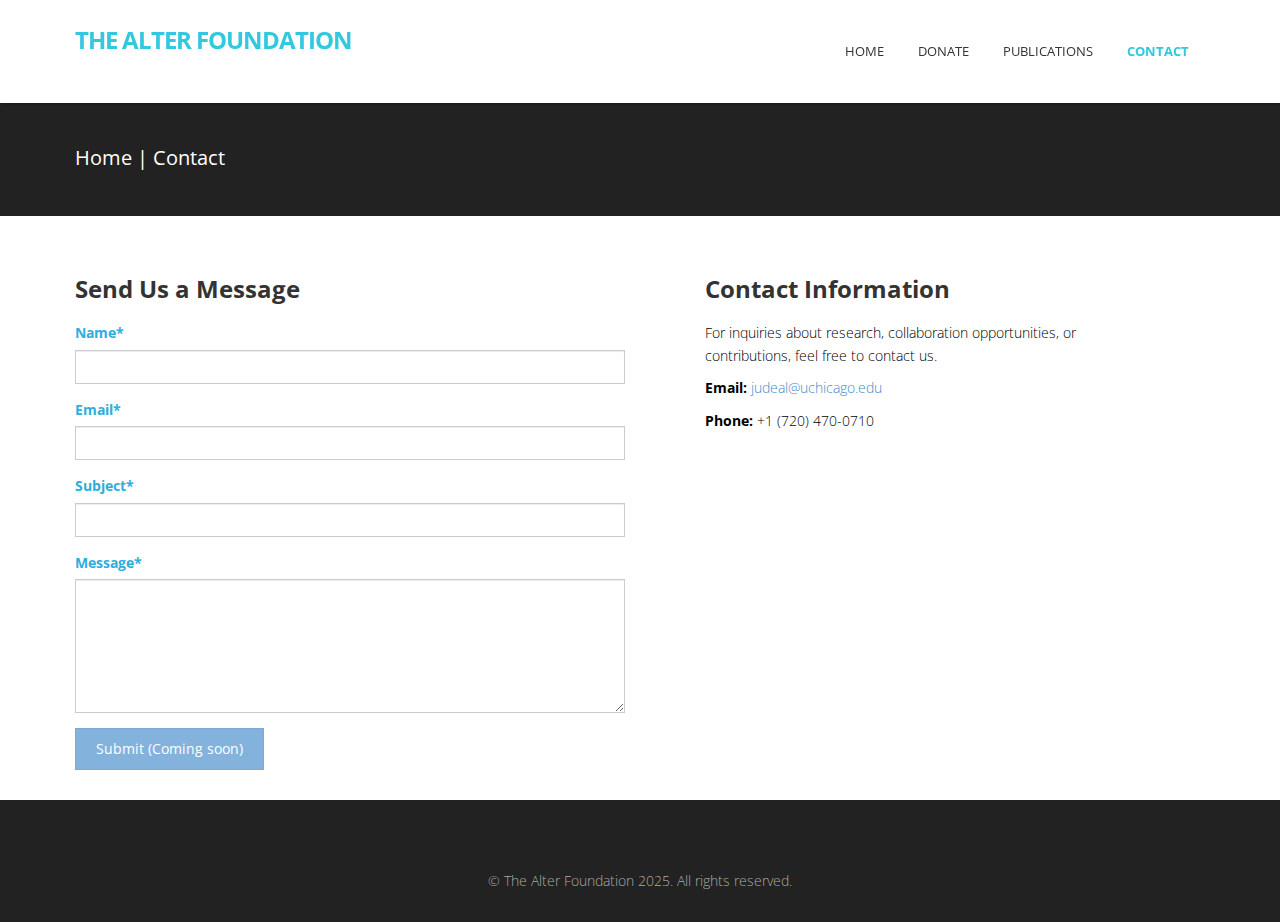
<file: contact.html>
<!DOCTYPE html>
<html lang="en">
<head>
<meta charset="utf-8">
<title>Contact Us | The Alter Foundation</title>
<meta name="viewport" content="width=device-width, initial-scale=1.0" />
<meta name="description" content="Contact The Alter Foundation for inquiries about research, collaboration, and contributions to healthspan advancement." />
<meta name="author" content="The Alter Foundation" />
<!-- css -->
<link href="css/bootstrap.min.css" rel="stylesheet" />
<link href="css/style.css" rel="stylesheet" />
<link rel="icon" href="img/favicon.ico" type="image/x-icon" />
</head>
<body>
<div id="wrapper">
	<!-- start header -->
	<header>
		<div class="navbar navbar-default navbar-static-top">
			<div class="container">
				<div class="navbar-header">
					<button type="button" class="navbar-toggle" data-toggle="collapse" data-target=".navbar-collapse">
						<span class="icon-bar"></span>
						<span class="icon-bar"></span>
						<span class="icon-bar"></span>
					</button>
					<a class="navbar-brand" href="index.html" style="font-size: 24px; font-weight: bold;">The Alter Foundation</a>
				</div>
				<div class="navbar-collapse collapse">
					<ul class="nav navbar-nav">
						<li><a href="index.html">Home</a></li>
						<li><a href="donate.html">Donate</a></li>
						<li><a href="construction.html">Publications</a></li>
						<li class="active"><a href="contact.html">Contact</a></li>
					</ul>
				</div>
			</div>
		</div>
	</header>
	<!-- end header -->

	<!-- Page Title -->
	<section id="inner-headline">
        <div class="container">
            <div class="row">
                <div class="col-lg-12">
                    <h2 class="pageTitle">Home | Contact</h2>
                </div>
            </div>
        </div>
        <section id="content">

	<!-- Contact Form and Information -->
	<section id="content">
		<div class="container">
			<div class="row">
				<!-- Contact Form -->
                <div class="col-md-6">
                    <h3>Send Us a Message</h3>
                    <form id="contact-form" role="form" action="send_email.php" method="POST">
                        <div class="form-group">
                            <label for="name">Name*</label>
                            <input type="text" class="form-control" id="name" name="name" required>
                        </div>
                        <div class="form-group">
                            <label for="email">Email*</label>
                            <input type="email" class="form-control" id="email" name="email" required>
                        </div>
                        <div class="form-group">
                            <label for="subject">Subject*</label>
                            <input type="text" class="form-control" id="subject" name="subject" required>
                        </div>
                        <div class="form-group">
                            <label for="message">Message*</label>
                            <textarea class="form-control" id="message" name="message" rows="6" required></textarea>
                        </div>
                        <button type="submit" class="btn btn-primary disabled">Submit (Coming soon)</button>
                    </form>
                </div>
                

				<!-- Contact Information -->
				<div class="col-md-5" style="color: black; margin-left: 50px;">
					<h3>Contact Information</h3>
					<p>For inquiries about research, collaboration opportunities, or contributions, feel free to contact us.</p>
					<p><strong>Email:</strong> <a href="mailto:judeal@uchicago.edu">judeal@uchicago.edu</a></p>
					<p><strong>Phone:</strong> +1 (720) 470-0710</p>
					<!-- <p><strong>Address:</strong><br>
					The Alter Foundation<br>
					123 Research Lane<br>
					Chicago, IL 60637</p> -->
				</div>
			</div>
		</div>
	</section>

	<!-- Footer -->
	<footer>
		<div class="container text-center" style="padding: 20px 0;">
			<p>&copy; The Alter Foundation 2025. All rights reserved.</p>
		</div>
	</footer>
</div>

<!-- Javascript -->
<script src="js/jquery.js"></script>
<script src="js/bootstrap.min.js"></script>
</body>
</html>
</file>
<file: css/style.css>
/*
Author URI: http://webthemez.com/
Note: 
Licence under Creative Commons Attribution 3.0 
Do not remove the back-link in this web template 
-------------------------------------------------------*/

@import url('http://fonts.googleapis.com/css?family=Noto+Serif:400,400italic,700|Open+Sans:400,600,700'); 
@import url('font-awesome.css');  
@import url('animate.css');

body {
	font-family:'Open Sans', Arial, sans-serif;
	font-size:14px;
	font-weight:300;
	line-height:1.6em;
	color:#656565;
}

a:active {
	outline:0;
}

.clear {
	clear:both;
}

h1,h2, h3, h4, h5, h6 {
	font-family:'Open Sans', Arial, sans-serif;
	font-weight:700;
	line-height:1.1em;
	color:#333;
	margin-bottom: 20px;
}
 
.container {
	padding:0 20px 0 20px;
	position:relative;
}

#wrapper{
	width:100%;
	margin:0;	
	padding:0;
}

.row,.row-fluid {
	margin-bottom:30px;
}

.row .row,.row-fluid .row-fluid{
	margin-bottom:30px;
}

.row.nomargin,.row-fluid.nomargin {
	margin-bottom:0;
}

img.img-polaroid {
	margin:0 0 20px 0;
}
.img-box {
	max-width:100%;
}
/*  Header
==================================== */
 
header .navbar {
    margin-bottom: 0;
}

.navbar-default {
    border: none;
}

.navbar-brand {
    color: #222;
	text-transform: uppercase;
    font-size: 24px;
    font-weight: 700;
    line-height: 1em;
	letter-spacing: -1px;
    margin-top: 10px;
    padding: 0 0 0 15px;
}
.navbar-default .navbar-brand{
color: #32c8de;
}

header .navbar-collapse  ul.navbar-nav {
    float: right;
    margin-right: 0;
}

header .navbar-default{
    background-color: #fff;
	
    box-shadow: 2px 2px 2px rgba(0, 0, 0, 0.25);
}

header .nav li a:hover,
header .nav li a:focus,
header .nav li.active a,
header .nav li.active a:hover,
header .nav li a.dropdown-toggle:hover,
header .nav li a.dropdown-toggle:focus,
header .nav li.active ul.dropdown-menu li a:hover,
header .nav li.active ul.dropdown-menu li.active a{
    -webkit-transition: all .3s ease;
    -moz-transition: all .3s ease;
    -ms-transition: all .3s ease;
    -o-transition: all .3s ease;
    transition: all .3s ease;
}
header .nav li.active a,
header .nav li.active a:hover{
    border-bottom: transparent;
 
}
header .navbar-default .navbar-nav > .open > a,
header .navbar-default .navbar-nav > .open > a:hover,
header .navbar-default .navbar-nav > .open > a:focus {
    -webkit-transition: all .3s ease;
    -moz-transition: all .3s ease;
    -ms-transition: all .3s ease;
    -o-transition: all .3s ease;
    transition: all .3s ease;
}


header .navbar {
    min-height: 70px; 
	padding:18px 0;
}

header .navbar-nav > li  {
    padding-bottom: 12px;
    padding-top: 12px;
}

header  .navbar-nav > li > a {
    padding-bottom: 6px;
    padding-top: 5px;
    margin-left: 2px;
    line-height: 30px;
	font-weight: 700;
    -webkit-transition: all .3s ease;
    -moz-transition: all .3s ease;
    -ms-transition: all .3s ease;
    -o-transition: all .3s ease;
    transition: all .3s ease;
}


.dropdown-menu li a:hover {
    color: #fff !important;
}

header .nav .caret {
    border-bottom-color: #f5f5f5;
    border-top-color: #f5f5f5;
}
.navbar-default .navbar-nav > .active > a,
.navbar-default .navbar-nav > .active > a:hover,
.navbar-default .navbar-nav > .active > a:focus {
  background-color: #fff;
}
.navbar-default .navbar-nav > .open > a,
.navbar-default .navbar-nav > .open > a:hover,
.navbar-default .navbar-nav > .open > a:focus {
  background-color:  #fff;
}	
	

.dropdown-menu  {
    box-shadow: none;
    border-radius: 0;
	border: none;
}

.dropdown-menu li:last-child  {
	padding-bottom: 0 !important;
	margin-bottom: 0;
}

header .nav li .dropdown-menu  {
   padding: 0;
}

header .nav li .dropdown-menu li a {
   line-height: 28px;
   padding: 3px 12px;
}

/* --- menu --- */

header .navigation {
	float:right;
}

header ul.nav li {
	border:none;
	margin:0;
}

header ul.nav li a {	
	font-size: 13px;
	border:none;
	font-weight: normal;
	text-transform:uppercase;
}

header ul.nav li ul li a {	
	font-size:12px;
	border:none;
	font-weight:300;
	text-transform:uppercase;
}


.navbar .nav > li > a {
  color: #333;
  text-shadow: none;
  border: 1px solid rgba(255, 255, 255, 0) !important;
}

.navbar .nav a:hover {
	background:none;
	color: #32c8de !important;
}

.navbar .nav > .active > a,.navbar .nav > .active > a:hover {
	background:none;
	font-weight:700;
}

.navbar .nav > .active > a:active,.navbar .nav > .active > a:focus {
	background:none;
	outline:0;
	font-weight:700;
}

.navbar .nav li .dropdown-menu {
	z-index:2000;
}

header ul.nav li ul {
	margin-top:1px;
}
header ul.nav li ul li ul {
	margin:1px 0 0 1px;
}
.dropdown-menu .dropdown i {
	position:absolute;
	right:0;
	margin-top:3px;
	padding-left:20px;
}

.navbar .nav > li > .dropdown-menu:before {
  display: inline-block;
  border-right: none;
  border-bottom: none;
  border-left: none;
  border-bottom-color: none;
  content:none;
}
.navbar-default .navbar-nav>.active>a, .navbar-default .navbar-nav>.active>a:hover, .navbar-default .navbar-nav>.active>a:focus {
color: #32c8de;  
}


ul.nav li.dropdown a {
	z-index:1000;
	display:block;
}

 select.selectmenu {
	display:none;
}
.pageTitle{
color: #fff;
margin: 30px 0 3px;
display: inline-block;
font-size: 20px;
padding: 14px 0;
font-weight: normal;
}
 
#featured{
	width: 100%;
	background:#000;
	position:relative;
	margin:0;
	padding:0;
}
.form-control{
border-radius:0;
}
.thumbnail {
    max-width: 270px;
    padding: 0;
    border-radius: 0;
}
.thumbnail .caption {
    margin-top: 0;
    background-color: #F5F5F5;
}
.fancybox-title-inside-wrap {
    padding: 3px 30px 6px;
    background: #32c8de;
}

.progress-bar { 
    background-color: #AFAFAF !important;
	}
/*  Sliders
==================================== */
/* --- flexslider --- */

#featured .flexslider {
	padding:0;  
	background: #fff; 
	position: relative; 
	zoom: 1;
}
.slides li:nth-child(1){
background:#e8e6e6;
}
.slides li:nth-child(2){
background:#175e8b;
}
.slides li:nth-child(3){
background:#a37826;
}
.flexslider .slides img {
    width: auto;
    display: block;
    text-align: center;
    margin: 0 auto;
}
.flex-control-paging li a { 
    background: #000;
	}
	.flex-control-paging li a.flex-active {
    background: #FFF; 
    cursor: default;
}
.flex-direction-nav .flex-prev{
left:0px; 
}
.flex-direction-nav .flex-next{ 
right:0px;
}
.flex-caption {zoom: 1;
bottom: 110px; background-color:transparent; color: #fff; margin: 0; padding: 25px 25px 25px 30px; position: absolute; left: 0; }
.flex-caption h3 {color: #ee0d0d; font-size: 38px; letter-spacing: 1px; margin-bottom: 8px; text-transform: uppercase; }
.flex-caption p {margin: 0 0 15px; color: #FFF;font-size:18px!important;line-height: 28px;}
.skill-home{
margin-bottom:50px;
}
.c1{
border: #ed5441 1px solid;
background:#ed5441;
}
.c2{
border: #24c4db 1px solid;
background:#24c4db;
}
.c3{
border: #2FADDE 1px solid;
background:#2FADDE;
}
.c4{
border: #609cec 1px solid;
background:#609cec;
}
.skill-home .icons {
padding: 30px 0 0 0;
width: 100px;
height: 100px;
color: #fff;
font-size: 42px;
font-size: 42px; 
text-align: center;
-ms-border-radius: 50%;
-moz-border-radius: 50%;
-webkit-border-radius: 50%;
border-radius: 50%;
display: inline-table;
}
.skill-home h2 {
padding-top: 20px;
font-size: 36px;
font-weight: 700;
} 
.testimonial-solid {
padding: 50px 0 60px 0;
margin: 0 0 0 0; 
text-align: center;
}
.testi-icon-area {
text-align: center;
position: absolute;
top: -84px;
margin: 0 auto; 
width: 100%;
}
.testi-icon-area .quote {
padding: 15px 0 0 0;
margin: 0 0 0 0;
background: #ffffff;
text-align: center;
color: #2FADDE;
display: inline-table;
width: 70px;
height: 70px;
-ms-border-radius: 50%;
-moz-border-radius: 50%;
-webkit-border-radius: 50%;
border-radius: 50%;
font-size: 42px; 
border: 1px solid #2FADDE;
}

.testi-icon-area .carousel-inner { 
margin: 20px 0;
}
.carousel-indicators {
bottom: -30px;
}
/* Testimonial
----------------------------------*/
.testimonial-area {
padding: 0 0 0 0;
margin:0;
background: url(../img/low-poly01.jpg) fixed center center;
background-size: cover;
-webkit-background-size: cover;
-moz-background-size: cover;
-ms-background-size: cover;
}
.testimonial-solid p {
color: #000;
font-size: 16px;
line-height: 30px;
font-style: italic;
} 
.testimonial-area .carousel-indicators li { 
border: 1px solid #000;
}
.testimonial-area  .carousel-indicators .active{
border: 1px solid #2FADDE;
background:#2FADDE
}
section.callaction {
	background:#fff;
	padding:50px 0 0 0;
}

.panel-title>a {
color: inherit;
font-size: 15px;
}
.panel-title>a:hover, .panel-title>a:focus, .panel-title>a:active{
text-decoration:none;
color:#428bca
}
/* Content
==================================== */

#content {
	position:relative;
	background: #FFFFFF;
	padding:20px 0 0px 0;
}

#content img {
	max-width:100%;
	height:auto;
}
 
.cta-text {
	text-align: center;
	margin-top:10px;
}


.big-cta .cta {
	margin-top:10px;
}
 
.box {
	width: 100%;
}
.box-gray  {
	background: #f8f8f8;
	padding: 20px 20px 30px;
}
.box-gray  h4,.box-gray  i {
	margin-bottom: 20px;
}
.box-bottom {
	padding: 20px 0;
	text-align: center;
}
.box-bottom a {
	color: #fff;
	font-weight: 700;
}
.box-bottom a:hover {
	color: #eee;
	text-decoration: none;
}


/* Bottom
==================================== */

#bottom {
	background:#fcfcfc;
	padding:50px 0 0;

}
/* twitter */
#twitter-wrapper {
    text-align: center;
    width: 70%;
    margin: 0 auto;
}
#twitter em {
    font-style: normal;
    font-size: 13px;
}

#twitter em.twitterTime a {
	font-weight:600;
}

#twitter ul {
    padding: 0;
	list-style:none;
}
#twitter ul li {
    font-size: 20px;
    line-height: 1.6em;
    font-weight: 300;
    margin-bottom: 20px;
    position: relative;
    word-break: break-word;
}


/* page headline
==================================== */

#inner-headline{
	background: #222222;
	position:relative;
	margin:0;
	padding:0;
	color:#2FADDE;
}


#inner-headline .inner-heading h2 {
	color:#fff;
	margin:20px 0 0 0;
}

/* --- breadcrumbs --- */
#inner-headline ul.breadcrumb {
	margin:30px 0 0;
	float:left;
}

#inner-headline ul.breadcrumb li {
	margin-bottom:0;
	padding-bottom:0;
}
#inner-headline ul.breadcrumb li {
	font-size:13px;
	color:#fff;
}

#inner-headline ul.breadcrumb li i{
	color:#dedede;
}

#inner-headline ul.breadcrumb li a {
	color:#fff;
}

ul.breadcrumb li a:hover {
	text-decoration:none;
}

/* Forms
============================= */

/* --- contact form  ---- */
form#contactform input[type="text"] {
  width: 100%;
  border: 1px solid #f5f5f5;
  min-height: 40px;
  padding-left:20px;
  font-size:13px;
  padding-right:20px;
  -webkit-box-sizing: border-box;
     -moz-box-sizing: border-box;
          box-sizing: border-box;

}

form#contactform textarea {
border: 1px solid #f5f5f5;
  width: 100%;
  padding-left:20px;
  padding-top:10px;
  font-size:13px;
  padding-right:20px;
  -webkit-box-sizing: border-box;
     -moz-box-sizing: border-box;
          box-sizing: border-box;

}

form#contactform .validation {
	font-size:11px;
}

#sendmessage {
	border:1px solid #e6e6e6;
	background:#f6f6f6;
	display:none;
	text-align:center;
	padding:15px 12px 15px 65px;
	margin:10px 0;
	font-weight:600;
	margin-bottom:30px;

}

#sendmessage.show,.show  {
	display:block;
}
 
form#commentform input[type="text"] {
  width: 100%;
  min-height: 40px;
  padding-left:20px;
  font-size:13px;
  padding-right:20px;
  -webkit-box-sizing: border-box;
     -moz-box-sizing: border-box;
          box-sizing: border-box;
	-webkit-border-radius: 2px 2px 2px 2px;
		-moz-border-radius: 2px 2px 2px 2px;
			border-radius: 2px 2px 2px 2px;

}

form#commentform textarea {
  width: 100%;
  padding-left:20px;
  padding-top:10px;
  font-size:13px;
  padding-right:20px;
  -webkit-box-sizing: border-box;
     -moz-box-sizing: border-box;
          box-sizing: border-box;
	-webkit-border-radius: 2px 2px 2px 2px;
		-moz-border-radius: 2px 2px 2px 2px;
			border-radius: 2px 2px 2px 2px;
}


/* --- search form --- */
.search{
	float:right;
	margin:35px 0 0;
	padding-bottom:0;
}

#inner-headline form.input-append {
	margin:0;
	padding:0;
}



/*  Portfolio
================================ */

.work-nav #filters {
	margin: 0;
	padding: 0;
	list-style: none;
}

.work-nav #filters li {
	margin: 0 10px 30px 0;
	padding: 0;
	float:left;
}

.work-nav #filters li a {
	color: #7F8289;
	font-size: 16px;
	display: block;	
}

.work-nav #filters li a:hover {

}

.work-nav #filters li a.selected {
	color: #32c8de;
}

#thumbs {
	margin: 0;
	padding: 0;	
}

#thumbs li {
	list-style-type: none;
}

.item-thumbs {
	position: relative;
	overflow: hidden;
	margin-bottom: 30px;
	cursor: pointer;
}

.item-thumbs a + img {
	width: 100%;	
}

.item-thumbs .hover-wrap {
	position: absolute;
	display: block;
	width: 100%;
	height: 100%;
	
	opacity: 0;
	filter: alpha(opacity=0);
	
	-webkit-transition: all 450ms ease-out 0s;	
	   -moz-transition: all 450ms ease-out 0s;
		 -o-transition: all 450ms ease-out 0s;
		    transition: all 450ms ease-out 0s;
		  
	/* -webkit-transform: rotateY(180deg) scale(0.5,0.5); */
	   -moz-transform: rotateY(180deg) scale(0.5,0.5);
		-ms-transform: rotateY(180deg) scale(0.5,0.5);
		 -o-transform: rotateY(180deg) scale(0.5,0.5);
			
	/* transform: rotateY(180deg) scale(0.5,0.5); */	
}

.item-thumbs:hover .hover-wrap,
.item-thumbs.active .hover-wrap {
	opacity: 1;
	filter: alpha(opacity=100);
	
	-webkit-transform: rotateY(0deg) scale(1,1);
	   -moz-transform: rotateY(0deg) scale(1,1);
		-ms-transform: rotateY(0deg) scale(1,1);
		 -o-transform: rotateY(0deg) scale(1,1);
		    transform: rotateY(0deg) scale(1,1);
}

.item-thumbs .hover-wrap .overlay-img {
	position: absolute;
	width: 90%;
height: 100%;
opacity: 0.80;
filter: alpha(opacity=80);

	background: #454545;
}

.item-thumbs .hover-wrap .overlay-img-thumb {
	position: absolute;
	border-radius: 60px;
	top: 50%;
	left: 45%;
	margin: -16px 0 0 -16px;
	color: #fff;
	font-size: 32px;
	line-height: 1em;	
	opacity: 1;
	filter: alpha(opacity=100);
}
 
ul.portfolio-categ{
	margin:10px 0 30px 0;
	padding:0;
	float:left;
	list-style:none;
}

ul.portfolio-categ li{
margin: 0; 
float: left;
list-style: none;
font-size: 13px;
font-weight: 600;
border: 1px solid #D5D5D5;
margin-right: 15px;
}

ul.portfolio-categ li a{
	display:block;
	padding: 8px 20px;
	color:#353535;
}
ul.portfolio-categ li.active{

border: 1px solid #D0CFCF;


background-color: #EDEDED;

}
ul.portfolio-categ li.active a:hover, ul.portfolio-categ li a:hover,ul.portfolio-categ li a:focus,ul.portfolio-categ li a:active {
	text-decoration:none;
	outline:0; 
}
  #accordion-alt3 .panel-heading h4 {
font-size: 13px;
line-height: 28px;
}
.panel .panel-heading h4 {
font-weight: 400;
}
.panel-title {
margin-top: 0;
margin-bottom: 0;
font-size: 15px;
color: inherit;
}
.panel-group .panel {
margin-bottom: 0;
border-radius: 2px;
}
.panel {
margin-bottom: 18px;
background-color: #EBEBEB;
border: 1px solid rgba(0, 0, 0, 0.05);
border-radius: 2px;
-webkit-box-shadow: 0 1px 1px rgba(0,0,0,0.05);
box-shadow: 0 1px 1px rgba(0,0,0,0.05);
}
#accordion-alt3 .panel-heading h4 a i {
font-size: 20px;
line-height: 18px;
width: 18px;
height: 18px;
margin-right: 5px;
color: #107FC9;
text-align: center;
border-radius: 50%;
margin-left: 6px; 
font-weight: bold;
}  
.progress.pb-sm {
height: 6px!important;
}
.progress {
box-shadow: inset 0 0 2px rgba(0,0,0,.1);
}
.progress {
overflow: hidden;
height: 18px;
margin-bottom: 18px;
background-color: #f5f5f5;
border-radius: 2px;
-webkit-box-shadow: inset 0 1px 2px rgba(0,0,0,0.1);
box-shadow: inset 0 1px 2px rgba(0,0,0,0.1);
}
.progress .progress-bar.progress-bar-red {
background: #00ffff;
} 
.progress .progress-bar.progress-bar-green {
background: #51d466;
}
.progress .progress-bar.progress-bar-lblue {
background: #32c8de;
}
/* --- portfolio detail --- */
.top-wrapper {
	margin-bottom:20px;
}
.info-blocks {
margin-bottom: 15px;
}
.info-blocks i.icon-info-blocks {
float: left;
color: #32c8de;
font-size: 35px;
min-width: 50px;
margin-top: 5px;
text-align: center;
background-color: #EBEBEB;
height: 80px;
width: 80px;
padding: 24px;
}
.info-blocks .info-blocks-in {
padding: 0 10px;
overflow: hidden;
}
.info-blocks .info-blocks-in h3 {
color: #555;
font-size: 20px;
line-height: 28px;
margin:0px;
}
.info-blocks .info-blocks-in p {
font-size: 14;
}
  
blockquote {
	font-size:16px;
	font-weight:400;
	font-family:'Noto Serif', serif;
	font-style:italic;
	padding-left:0;
	color:#a2a2a2;
	line-height:1.6em;
	border:none;
}

blockquote cite 							{ display:block; font-size:12px; color:#666; margin-top:10px; }
blockquote cite:before 					{ content:"\2014 \0020"; }
blockquote cite a,
blockquote cite a:visited,
blockquote cite a:visited 				{ color:#555; }

/* --- pullquotes --- */

.pullquote-left {
	display:block;
	color:#a2a2a2;
	font-family:'Noto Serif', serif;
	font-size:14px;
	line-height:1.6em;
	padding-left:20px;
}

.pullquote-right {
	display:block;
	color:#a2a2a2;
	font-family:'Noto Serif', serif;
	font-size:14px;
	line-height:1.6em;
	padding-right:20px;
}

/* --- button --- */
.btn{text-align: center;
background: #169FD4;
color: #fff;
border-radius: 0;padding: 10px 20px;}
.btn-theme {
	color: #fff;
}
.btn-theme:hover {
	color: #eee;
}

/* --- list style --- */

ul.general {
	list-style:none;
	margin-left:0;
}

ul.link-list{
	margin:0;
	padding:0;
	list-style:none;
}

ul.link-list li{
	margin:0;
	padding:2px 0 2px 0;
	list-style:none;
}
footer{
background: #222222;
}
footer ul.link-list li a{
	color:#A9A9A9;
}
footer ul.link-list li a:hover {
	color:#eee;
}
/* --- Heading style --- */

h4.heading {
	font-weight:700;
}

.heading { margin-bottom: 30px; }

.heading {
	position: relative;
	
}


.widgetheading {
	width:100%;

	padding:0;
}

#bottom .widgetheading {
	position: relative;
	border-bottom: #e6e6e6 1px solid;
	padding-bottom: 9px;
}

aside .widgetheading {
	position: relative;
	border-bottom: #e9e9e9 1px solid;
	padding-bottom: 9px;
}

footer .widgetheading {
	position: relative;
}

footer .widget .social-network {
	position:relative;
}


#bottom .widget .widgetheading span, aside .widget .widgetheading span, footer .widget .widgetheading span {	
	position: absolute;
	width: 60px;
	height: 1px;
	bottom: -1px;
	right:0;

}
.box-area{
border: 1px solid #E7E7E7;
padding:0 15px;
padding-top: 41px;
margin-top: -42px;
}
/* --- Map --- */
.map{
	position:relative;
	margin-top:-50px;
	margin-bottom:40px;
}

.map iframe{
	width:100%;
	height:450px;
	border:none;
}

.map-grid iframe{
	width:100%;
	height:350px;
	border:none;
	margin:0 0 -5px 0;
	padding:0;
}

 
ul.team-detail{
	margin:-10px 0 0 0;
	padding:0;
	list-style:none;
}

ul.team-detail li{
	border-bottom:1px dotted #e9e9e9;
	margin:0 0 15px 0;
	padding:0 0 15px 0;
	list-style:none;
}

ul.team-detail li label {
	font-size:13px;
}

ul.team-detail li h4, ul.team-detail li label{
	margin-bottom:0;
}

ul.team-detail li ul.social-network {
	border:none;
	margin:0;
	padding:0;
}

ul.team-detail li ul.social-network li {
	border:none;	
	margin:0;
}
ul.team-detail li ul.social-network li i {
	margin:0;
}

 
.pricing-title{
	background:#fff;
	text-align:center;
	padding:10px 0 10px 0;
}

.pricing-title h3{
	font-weight:600;
	margin-bottom:0;
}

.pricing-offer{
	background: #fcfcfc;
	text-align: center;
	padding:40px 0 40px 0;
	font-size:18px;
	border-top:1px solid #e6e6e6;
	border-bottom:1px solid #e6e6e6;
}

.pricing-box.activeItem .pricing-offer{
	color:#fff;
}

.pricing-offer strong{
	font-size:78px;
	line-height:89px;
}

.pricing-offer sup{
	font-size:28px;
}

.pricing-container {
    text-align: center;
    font-size: 14px;
    padding-top: 25px; /* Added top padding */
	padding-left: 5px;
	padding-right: 5px;
    color: #000; /* Text color set to black */
}


.pricing-container strong{
color:#353535;
}

.pricing-container ul{
	list-style:none;
	padding:0;
	margin:0;
}

.pricing-container ul li{
	border-bottom: 1px solid #CFCFCF;
list-style: none;
padding: 15px 0 15px 0;
margin: 0 0 0 0;
color: #222;
}

.pricing-action{
	margin:0;
	text-align:center;
	/* padding:20px 0 30px 0; */
}

.pricing-wrapp{
	margin:0 auto;
	width:100%;
	background:#32c8de;
}
 .pricing-box-item {
/* border: 1px solid #e6e6e6; */
	
background: #F1F1F1;
	position:relative;
	margin:0 0 20px 0;
	padding:0;
  
/* -webkit-box-shadow: 0 2px 0 rgba(0,0,0,0.03); */
  -moz-box-shadow: 0 2px 0 rgba(0,0,0,0.03);
  
/* box-shadow: 0 2px 0 rgba(0,0,0,0.03); */
  
/* -webkit-box-sizing: border-box; */
  -moz-box-sizing: border-box;
  
/* box-sizing: border-box; */
/* padding: 20px 0 0; */
}

.pricing-box-item .pricing-heading {
	text-align: center;
	padding: 1px 0 0px 0;
	display:block;
}
.pricing-box-item.activeItem .pricing-heading {
	background: #32c8de;
	text-align: center;
	padding:0px 0 1px 0;
	border-bottom:none;
	display:block;
	color:#fff;
	padding-top: 9px;
}
.pricing-box-item.activeItem .pricing-heading h3 {
    color: #fff;
	 
}

.pricing-box-item .pricing-heading h3 strong {
	font-size:28px;
	font-weight: 600;
}
.pricing-box-item .pricing-heading h3 {
	font-size:32px;
	font-weight:300;
	letter-spacing:-1px;
}

.pricing-box-item .pricing-terms {
	text-align: center;
	background: #959595;
	display: block;
	overflow: hidden;
	padding: 11px 0 5px; 
}

.pricing-box-item .pricing-terms  h6 {
	margin-top:10px;
	color:#fff;
	font-size:17px;
}

.pricing-box-item .icon .price-circled {
    margin: 10px 10px 10px 0;
    display: inline-block !important;
    text-align: center !important;
    color: #fff;
    width: 68px;
    height: 68px;
	padding:12px;
    font-size: 16px;
	font-weight:700;
    line-height: 68px;
    text-shadow:none;
    cursor: pointer;
    background-color: #888;
    border-radius: 64px;
    -moz-border-radius: 64px;
    -webkit-border-radius: 64px;
}

.pricing-box-item  .pricing-action{
	margin:0;
	text-align:center;
	padding:10px 0 25px 0;
}
 
/* ===== Widgets ===== */

/* --- flickr --- */
.widget .flickr_badge {
	width:100%;
}
.widget .flickr_badge img { margin: 0 9px 20px 0; }

footer .widget .flickr_badge {
    width: 100%;
}
footer .widget .flickr_badge img {
    margin: 0 9px 20px 0;
}

.flickr_badge img {
    width: 50px;
    height: 50px;
    float: left;
	margin: 0 9px 20px 0;
}
/*News*/
.post-item-wrap {
border: none;
padding: 0px 0 25px 0px;
margin-bottom: 0px;
border-radius: 0px;
background-color: rgb(235, 235, 235);
border: 1px solid #E5E5E5;
padding: 8px 12px 13px;
}
.post-author-img {
margin: 5px 0 0 0;
float: left;
width: 84px;
-webkit-border-radius: 0px;
-moz-border-radius: 0px;
border-radius: 0px;
-moz-background-clip: padding;
-webkit-background-clip: padding-box;
background-clip: padding-box;
padding: 0px;
border: 1px solid #fff;
}
.post-title a {
font-size: 16px;
color: #414042;
line-height: 1.3em;
}
.post-meta-top {
width: 100%;
padding: 3px 0 0px 0;
}
.latest-post-wrap {
padding: 15px 15px 15px 0;
}
.post-content2 {
padding: 8px 15px 0px 15px;
float: left;
width: 83%;
}
.post-meta-top ul{
float: left;
padding: 0;
margin: 0;
}
.post-item-wrap {
border-bottom: none;
margin: 0 0 12px;
}
.post-meta-top li a {
color: #107fc9;
font-size: 13px;
text-decoration: none;
}
.post-meta-top li {
display: inline;
height: 30px;
/* line-height: 30px; */
float: left;

padding-right: 15px;
} 
.post-meta-top .fa-calendar{
font-size: 18px;
color: #32c8de;
margin: 6px 10px 0 0;
float: left;
} 
/* --- Recent post widget --- */

.recent-post{
	margin:20px 0 0 0;
	padding:0;
	line-height:18px;
}

.recent-post h5 a:hover {
	text-decoration:none;
}

.recent-post .text h5 a {
	color:#353535;
}

  
footer{
	padding:50px 0 0 0;
	color:#A9A9A9;
}

footer a {
	color: #32c8de;
}

footer a:hover {
	color:#eee;
}

footer h1, footer h2, footer h3, footer h4, footer h5, footer h6{
	color:#eee;
}

footer address {
	line-height:1.6em;
}

footer h5 a:hover, footer a:hover {
	text-decoration:none;
}

ul.social-network {
	list-style:none;
	margin:0;
}

ul.social-network li {
	display:inline;
	margin: 0 5px;
}

#sub-footer{
	text-shadow:none;
	color:#A9A9A9;
	padding:0;
	padding-top:30px;
	margin:20px 0 0 0;
	background: #222222;
}

#sub-footer p{
	margin:0;
	padding:0;
}

#sub-footer span{
	color:#A9A9A9;
}

.copyright {
	text-align:left;
	font-size:12px;
}

#sub-footer ul.social-network {
	float:right;
}

  

/* scroll to top */
.scrollup{
    position:fixed;
	width:32px;
	height:32px;
    bottom:0px;
    right:20px;
	background: #222;
	
}

a.scrollup {
	outline:0;
	text-align: center;
}

a.scrollup:hover,a.scrollup:active,a.scrollup:focus {
	opacity:1;
	text-decoration:none;
}
a.scrollup i {
	margin-top: 10px;
	color: #fff;
}
a.scrollup i:hover {
	text-decoration:none;
}



 
.absolute{
	position:absolute;
}

.relative{
	position:relative;
}

.aligncenter{
	text-align:center;
}

.aligncenter span{
	margin-left:0;
}

.floatright {
	float:right;
}

.floatleft {
	float:left;
}

.floatnone {
	float:none;
}

.aligncenter {
	text-align:center;
}
 
img.pull-left, .align-left{
	float:left;
	margin:0 15px 15px 0;
}

.widget img.pull-left {
	float:left;
	margin:0 15px 15px 0;
}

img.pull-right, .align-right {
	float:right;
	margin:0 0 15px 15px;
}

article img.pull-left, article .align-left{
	float:left;
	margin:5px 15px 15px 0;
}

article img.pull-right, article .align-right{
	float:right;
	margin:5px 0 15px 15px;
}
 /* ============================= */

.clear-marginbot{
	margin-bottom:0;
}

.marginbot10{
	margin-bottom:10px;
}
.marginbot20{
	margin-bottom:20px;
}
.marginbot30{
	margin-bottom:30px;
}
.marginbot40{
	margin-bottom:40px;
}

.clear-margintop{
	margin-top:0;
}

.margintop10{
	margin-top:10px;
}

.margintop20{
	margin-top:20px;
}

.margintop30{
	margin-top:30px;
}

.margintop40{
	margin-top:40px;
}


/*  Media queries 
============================= */

@media (min-width: 768px) and (max-width: 979px) {

	a.detail{
		background:none;
		width:100%;
	}

.flexslider .slides img{
max-width:100%;
}
	
	footer .widget form  input#appendedInputButton {
		  display: block;
		  width: 91%;
		  -webkit-border-radius: 4px 4px 4px 4px;
			 -moz-border-radius: 4px 4px 4px 4px;
				  border-radius: 4px 4px 4px 4px;
	}
	
	footer .widget form  .input-append .btn {
		  display: block;
		  width: 100%;
		  padding-right: 0;
		  padding-left: 0;
		  -webkit-box-sizing: border-box;
			 -moz-box-sizing: border-box;
				  box-sizing: border-box;
				  margin-top:10px;
	}

	ul.related-folio li{
		width:156px;
		margin:0 20px 0 0;
	}	
}

@media (max-width: 767px) {

  body {
    padding-right: 0;
    padding-left: 0;
  }
	.navbar-brand {
		margin-top: 10px;
		border-bottom: none;
	}
	.navbar-header {
		margin-top: 0;
		border-bottom: none;
	}
	
	.navbar-nav {
		border-top: none;
		float: none;
		width: 100%;
	}
.navbar .nav > .active > a, .navbar .nav > .active > a:hover {
background: none;
font-weight: 700;
color: #1B1B1B;
}
	header .navbar-nav > li {
padding: 0;
}
	header .nav li .dropdown-menu  {
		margin-top: 0;
	}
.flexslider .slides img{
max-width:100%;
}
	.dropdown-menu {
	  position: absolute;
	  top: 0;
	  left: 40px;
	  z-index: 1000;
	  display: none;
	  float: left;
	  min-width: 160px;
	  padding: 5px 0;
	  margin: 2px 0 0;
	  font-size: 13px;
	  list-style: none;
	  background-color: #fff;
	  background-clip: padding-box;
	  border: 1px solid #f5f5f5;
	  border: 1px solid rgba(0, 0, 0, .15);
	  border-radius: 0;
	  -webkit-box-shadow: 0 6px 12px rgba(0, 0, 0, .175);
			  box-shadow: 0 6px 12px rgba(0, 0, 0, .175);
	}
	

	.flex-caption{
	bottom:0;
	}
	.navbar-collapse.collapse  {
		border: none;
		overflow: hidden;
	}

	
	.box {
		border-bottom:1px solid #e9e9e9;
		padding-bottom:20px;
	}

	#featured .flexslider .slide-caption {
		width: 90%; 
		padding: 2%; 
		position: absolute; 
		left: 0; 
		bottom: -40px; 
	}


	#inner-headline .breadcrumb {
		float:left;
		clear:both;
		width:100%;
	}

	.breadcrumb > li {
		font-size:13px;
	}

	
	ul.portfolio li article a i.icon-48{
		width:20px;
		height:20px;
		font-size:16px;
		line-height:20px;
	}


	.left-sidebar{
		border-right:none;
		padding:0 0 0 0;
		border-bottom: 1px dotted #e6e6e6;
		padding-bottom:10px;
		margin-bottom:40px;
	}
	
	.right-sidebar{
		margin-top:30px;
		border-left:none;
		padding:0 0 0 0;
	}
	
	
	footer .col-lg-1, footer .col-lg-2, footer .col-lg-3, footer .col-lg-4, footer .col-lg-5, footer .col-lg-6, 
	footer .col-lg-7, footer .col-lg-8, footer .col-lg-9, footer .col-lg-10, footer .col-lg-11, footer .col-lg-12{
		margin-bottom:20px;
		
	}

	#sub-footer ul.social-network {
		float:left;
	}


	
  [class*="span"] {
		margin-bottom:20px;
  }

}

@media (max-width: 480px) {
	.bottom-article a.pull-right {
		float:left;
		margin-top:20px;
	}

.flexslider .slides img{
max-width:100%;
}
.flex-caption{
bottom:0;
}
	.search{
		float:left;
	}

	.flexslider .flex-caption {
		display:none;
	}


	.cta-text {
		margin:0 auto;
		text-align:center;	
	}
	
	ul.portfolio li article a i{
		width:20px;
		height:20px;
		font-size:14px;
	}


}
</file>
